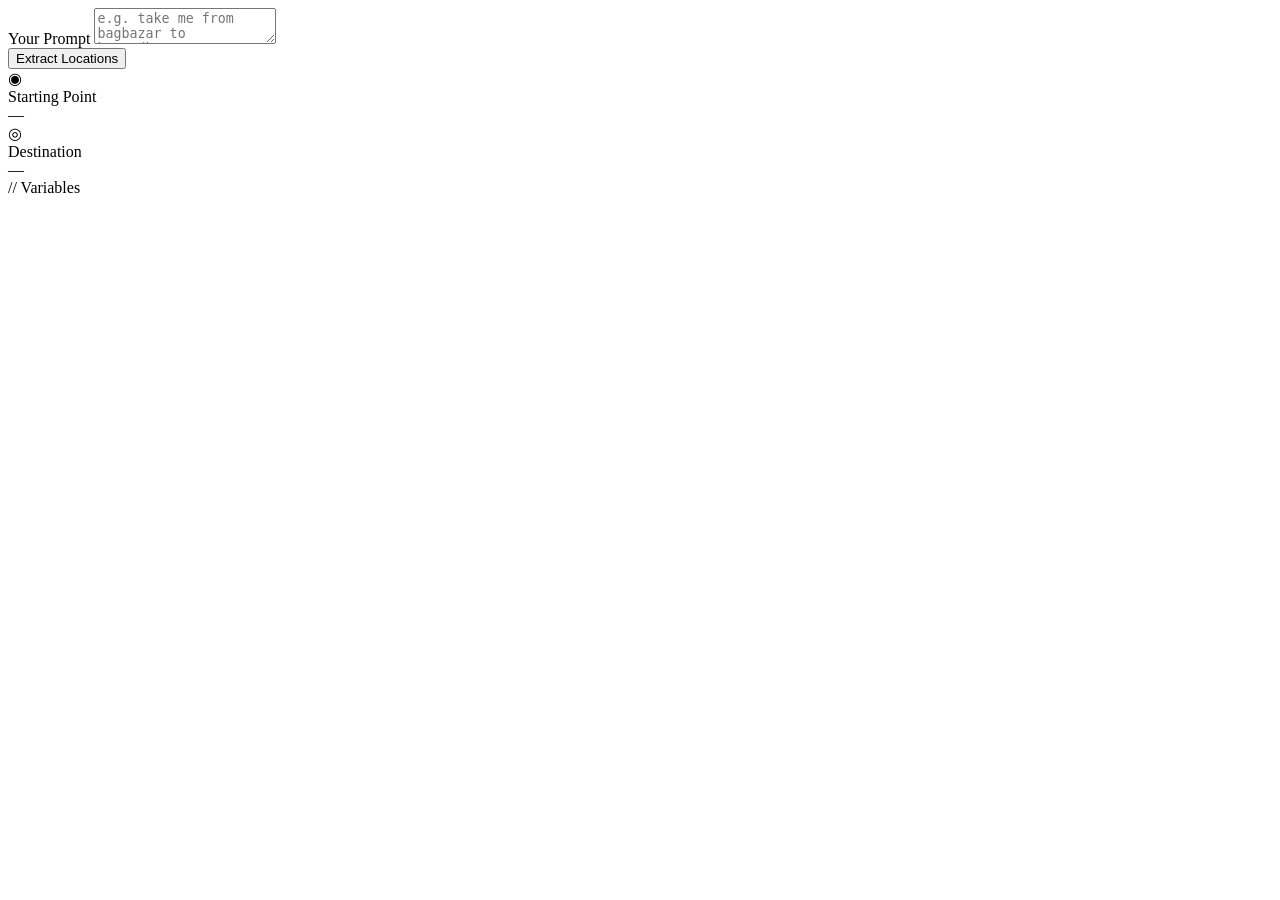
<file: location-extractor.html>
<!doctype html>
<!-- Sawari - AI Location Extractor | Author: Zenith Kandel — https://zenithkandel.com.np -->
<html lang="en">
  <head>
    <meta charset="UTF-8" />
    <meta name="viewport" content="width=device-width, initial-scale=1.0" />
    <title>Route Extractor</title>
  </head>
  <body>
    <div class="container">
      <div class="input-area">
        <label class="input-label">Your Prompt</label>
        <textarea
          id="prompt"
          placeholder="e.g. take me from bagbazar to basundhara..."
        ></textarea>
      </div>

      <button class="extract-btn" id="extractBtn" onclick="extract()">
        <span id="btnText">Extract Locations</span>
      </button>

      <div class="error-msg" id="errorMsg"></div>

      <div class="result-grid" id="resultGrid">
        <div class="result-card from">
          <div class="result-card-icon">◉</div>
          <div class="result-card-label">Starting Point</div>
          <div class="result-value" id="fromVal">—</div>
        </div>
        <div class="result-card to">
          <div class="result-card-icon">◎</div>
          <div class="result-card-label">Destination</div>
          <div class="result-value" id="toVal">—</div>
        </div>
      </div>

      <div class="code-output" id="codeOutput">
        <div class="code-output-label">// Variables</div>
        <pre id="codeBlock"></pre>
      </div>
    </div>

    <script>
      // ─────────────────────────────────────────
      //  🔑 PASTE YOUR GROQ API KEY HERE
      //  Get one free at: https://console.groq.com
      // ─────────────────────────────────────────
      const GROQ_API_KEY = "YOUR_GROQ_API_KEY_HERE";
      // ─────────────────────────────────────────

      async function extract() {
        const prompt = document.getElementById("prompt").value.trim();
        const btn = document.getElementById("extractBtn");
        const btnText = document.getElementById("btnText");
        const errorMsg = document.getElementById("errorMsg");
        const resultGrid = document.getElementById("resultGrid");
        const codeOutput = document.getElementById("codeOutput");

        if (!prompt) {
          showError("Please enter a direction prompt first.");
          return;
        }

        if (!GROQ_API_KEY || GROQ_API_KEY === "YOUR_GROQ_API_KEY_HERE") {
          showError(
            "Please set your GROQ_API_KEY in the script at the top of the file.",
          );
          return;
        }

        // Loading state
        btn.classList.add("loading");
        btnText.innerHTML = `Extracting <span class="dot-loader"><span></span><span></span><span></span></span>`;
        errorMsg.classList.remove("visible");
        resultGrid.classList.remove("visible");
        codeOutput.classList.remove("visible");

        try {
          const response = await fetch(
            "https://api.groq.com/openai/v1/chat/completions",
            {
              method: "POST",
              headers: {
                "Content-Type": "application/json",
                Authorization: `Bearer ${GROQ_API_KEY}`,
              },
              body: JSON.stringify({
                model: "llama-3.3-70b-versatile",
                max_tokens: 200,
                temperature: 0,
                messages: [
                  {
                    role: "system",
                    content: `You are a location extractor. Given a natural language direction prompt, extract the starting point and destination.
Return ONLY a raw JSON object with no markdown, no backticks, no explanation. Format:
{"from": "starting location name", "to": "destination location name"}
If you cannot identify both locations, return: {"error": "reason"}`,
                  },
                  { role: "user", content: prompt },
                ],
              }),
            },
          );

          const data = await response.json();

          if (data.error)
            throw new Error(data.error.message || "Groq API error.");

          const text = data.choices?.[0]?.message?.content || "";

          let parsed;
          try {
            parsed = JSON.parse(text.trim());
          } catch {
            throw new Error("Could not parse AI response.");
          }

          if (parsed.error) {
            throw new Error(parsed.error);
          }

          if (!parsed.from || !parsed.to) {
            throw new Error(
              "Could not identify both a starting point and destination.",
            );
          }

          // Expose as window variables
          window.startingPoint = parsed.from;
          window.destination = parsed.to;

          // Update UI
          document.getElementById("fromVal").textContent = parsed.from;
          document.getElementById("toVal").textContent = parsed.to;

          document.getElementById("codeBlock").innerHTML =
            `<span class="var-name">startingPoint</span> <span class="var-eq">=</span> <span class="str-val-from">"${escapeHtml(parsed.from)}"</span>\n` +
            `<span class="var-name">destination</span>    <span class="var-eq">=</span> <span class="str-val-to">"${escapeHtml(parsed.to)}"</span>`;

          resultGrid.classList.add("visible");
          codeOutput.classList.add("visible");
        } catch (err) {
          showError(err.message || "Something went wrong. Please try again.");
        } finally {
          btn.classList.remove("loading");
          btnText.textContent = "Extract Locations";
        }
      }

      function showError(msg) {
        const el = document.getElementById("errorMsg");
        el.textContent = "⚠ " + msg;
        el.classList.add("visible");
      }

      function escapeHtml(str) {
        return str
          .replace(/&/g, "&amp;")
          .replace(/</g, "&lt;")
          .replace(/>/g, "&gt;")
          .replace(/"/g, "&quot;");
      }

      // Allow Enter key (Ctrl+Enter) to submit
      document.getElementById("prompt").addEventListener("keydown", (e) => {
        if (e.key === "Enter" && (e.ctrlKey || e.metaKey)) extract();
      });
    </script>
  </body>
</html>
</file>
